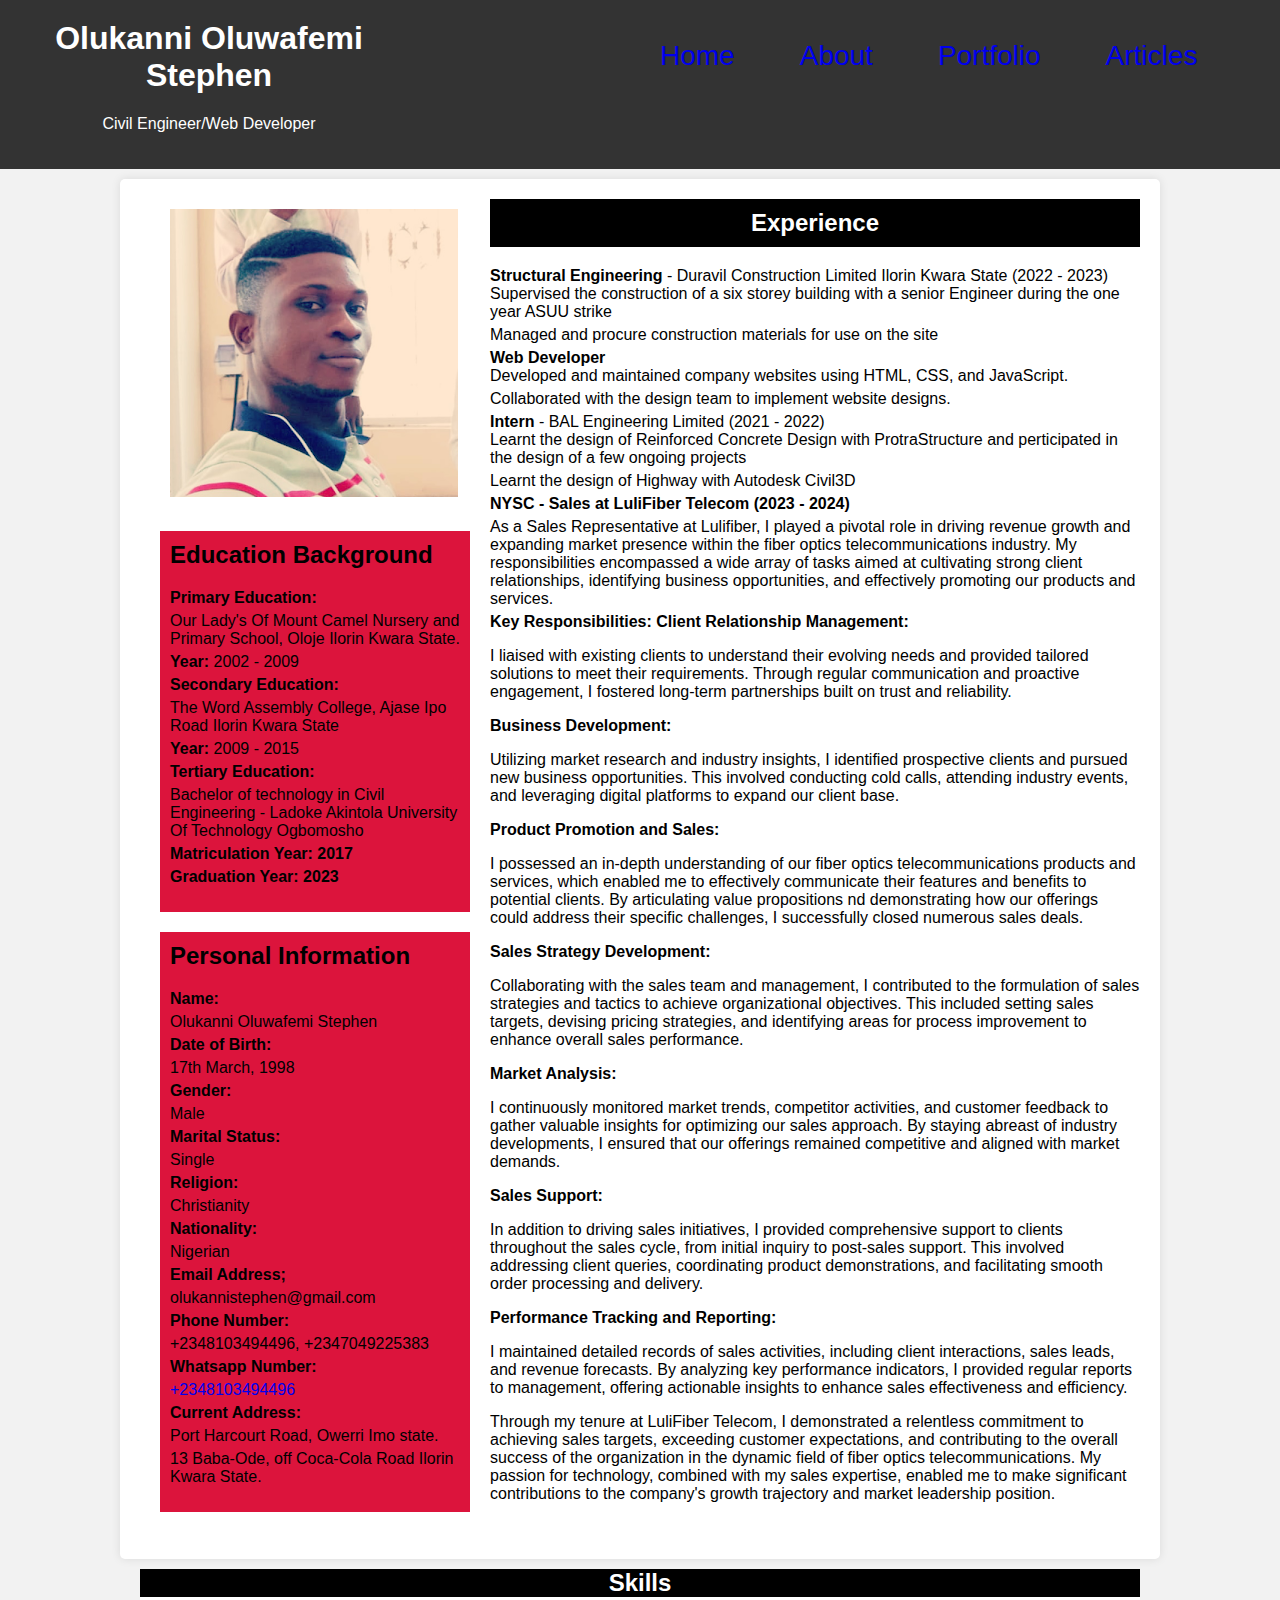
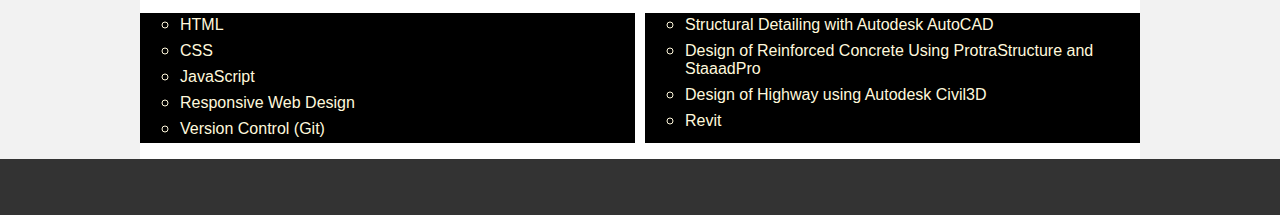
<file: index.html>
<!DOCTYPE html>
<html lang="en">
<head>
    <meta charset="UTF-8">
    <meta name="viewport" content="width=device-width, initial-scale=1.0">
    <title>Resume - Olukanni Oluwafemi Stephen</title>
    <link rel="stylesheet" href="index.css">
</head>
<body>
    <header>
        <div class="hd1">
            <h1>Olukanni Oluwafemi Stephen</h1>
            <p class="proffession">Civil Engineer/Web Developer</p> 
        </div>
        <div class="hd2">
            <a class="all" href="index.html">Home</a>
            <a class="all" href="#">About</a>
            <a class="all" href="portfolio.html">Portfolio</a>
            <a class="all" href="#">Articles</a> 
        </div>
    </header>
    <div class="container">
        <div class="two">
            <section class="image">
                <img src="Olufemi_Stephen.png" alt="My_image" class="img">
            </section>
            <section class="section-Education">
                <h2>Education Background</h2>
                <ul>
                    <li><strong>Primary Education:</strong></li>
                    <li>Our Lady's Of Mount Camel Nursery and Primary School, Oloje Ilorin Kwara State.</li>
                    <li><strong>Year: </strong>2002 - 2009</li>
                    <li><strong>Secondary Education:</strong></li>
                    <li>The Word Assembly College, Ajase Ipo Road Ilorin Kwara State</li>
                    <li><strong>Year: </strong>2009 - 2015</li>
                    <li><strong>Tertiary Education:</strong></li>
                    <li>Bachelor of technology in Civil Engineering - Ladoke Akintola University Of Technology Ogbomosho</li>
                    <li><strong>Matriculation Year: 2017</strong></li>
                    <li><strong>Graduation Year: 2023</strong></li>
                </ul>
            </section>
            <section class="section-personal">
                <h2>Personal Information</h2>
                <ul>
                    <li><strong>Name: </strong></li>
                    <li>Olukanni Oluwafemi Stephen</li>
                    <li><strong>Date of Birth: </strong></li>
                    <li>17th March, 1998</li>
                    <li><strong>Gender: </strong></li>
                    <li>Male</li>
                    <li><strong>Marital Status: </strong></li>
                    <li>Single</li>
                    <li><strong>Religion: </strong></li>
                    <li>Christianity</li>
                    <li><strong>Nationality: </strong></li>
                    <li>Nigerian</li>
                    <li><strong>Email Address; </strong></li>
                    <li>olukannistephen@gmail.com</li>
                    <li><strong>Phone Number: </strong></li>
                    <li>+2348103494496, +2347049225383</li>
                    <li><strong>Whatsapp Number: </strong></li>
                    <li><a class="non" href="https://wa.me/+2348103494496" target="blank">+2348103494496</a></li>
                    <li><strong>Current Address: </strong></li>
                    <li class="bullet">Port Harcourt Road, Owerri Imo state.</li>
                    <li class="bullet">13 Baba-Ode, off Coca-Cola Road Ilorin Kwara State.</li>


                </ul>
            </section>
        </div>

        <article class="section-Experience">
            <h2 class="experience">Experience</h2>
            <ul>
                <li>
                    <strong>Structural Engineering</strong> - Duravil Construction Limited Ilorin Kwara State (2022 - 2023)
                    <ul>
                        <li>Supervised the construction of a six storey building with a senior Engineer during the one year ASUU strike</li>
                        <li>Managed and procure construction materials for use on the site</li>
                    </ul>
                    <strong>Web Developer</strong>
                    <ul>
                        <li>Developed and maintained company websites using HTML, CSS, and JavaScript.</li>
                        <li>Collaborated with the design team to implement website designs.</li>
                    </ul>
                </li>
                <li>
                    <strong>Intern</strong> - BAL Engineering Limited (2021 - 2022)
                    <ul>
                        <li>Learnt the design of Reinforced Concrete Design with ProtraStructure and perticipated in the design of a few ongoing projects</li>
                        <li>Learnt the design of Highway with Autodesk Civil3D</li>
                    </ul>
                </li>
                <li>
                    <strong>NYSC - Sales at LuliFiber Telecom (2023 - 2024)</strong>
                    <li>As a Sales Representative at Lulifiber, I played a pivotal role in driving 
                        revenue growth and expanding market presence within the fiber optics 
                        telecommunications industry. My responsibilities encompassed a wide array 
                        of tasks aimed at cultivating strong client relationships, identifying 
                        business opportunities, and effectively promoting our products and services.</li>

                    <strong>Key Responsibilities:</strong>

                    <strong>Client Relationship Management:</strong> 
                    <p>I liaised with existing clients to understand their evolving needs and 
                        provided tailored solutions to meet their requirements. Through regular 
                        communication and proactive engagement, I fostered long-term partnerships 
                        built on trust and reliability.</p>

                    <strong>Business Development:</strong> 
                    <p>
                        Utilizing market research and industry insights, I identified prospective clients and 
                        pursued new business opportunities. This involved conducting cold calls, attending 
                        industry events, and leveraging digital platforms to expand our client base.
                    </p>
                    <strong>Product Promotion and Sales:</strong>
                    <p>
                        I possessed an in-depth understanding of our fiber optics telecommunications 
                        products and services, which enabled me to effectively communicate their 
                        features and benefits to potential clients. By articulating value propositions 
                        nd demonstrating how our offerings could address their specific challenges, 
                        I successfully closed numerous sales deals.
                    </p>
                    <strong>Sales Strategy Development:</strong>
                    <p>
                        Collaborating with the sales team and management, 
                        I contributed to the formulation of sales strategies and tactics to achieve 
                        organizational objectives. This included setting sales targets, devising pricing 
                        strategies, and identifying areas for process improvement to enhance overall 
                        sales performance.
                    </p>

                    <strong>Market Analysis:</strong>
                    <p>
                        I continuously monitored market trends, competitor activities, 
                        and customer feedback to gather valuable insights for optimizing our sales approach. 
                        By staying abreast of industry developments, I ensured that our offerings remained 
                        competitive and aligned with market demands.
                    </p>
                    
                    <strong>Sales Support:</strong>
                    <p>
                        In addition to driving sales initiatives, I provided comprehensive 
                        support to clients throughout the sales cycle, from initial inquiry to post-sales 
                        support. This involved addressing client queries, coordinating product demonstrations, 
                        and facilitating smooth order processing and delivery.
                    </p>

                    <strong>Performance Tracking and Reporting:</strong>
                    <p>
                        I maintained detailed records of sales 
                        activities, including client interactions, sales leads, and revenue forecasts. 
                        By analyzing key performance indicators, I provided regular reports to 
                        management, offering actionable insights to enhance sales effectiveness and 
                        efficiency.
                    </p>
                    
                    <p>
                        Through my tenure at LuliFiber Telecom, I demonstrated a relentless commitment 
                        to achieving sales targets, exceeding customer expectations, and contributing 
                        to the overall success of the organization in the dynamic field of fiber optics 
                        telecommunications. My passion for technology, combined with my sales expertise, 
                        enabled me to make significant contributions to the company's growth trajectory 
                        and market leadership position.
                    </p>
                    
                </li>
            </ul>
        </article>
    </div>
    <div class="second-container">
        <h2>Skills</h2>
        <section class="section-skill">
            <ol class="list-skills">
                <li>HTML</li>
                <li>CSS</li>
                <li>JavaScript</li>
                <li>Responsive Web Design</li>
                <li>Version Control (Git)</li>
            </ol>
            
            <ol class="list-skills2">
                <li>Structural Detailing with Autodesk AutoCAD</li>
                <li>Design of Reinforced Concrete Using ProtraStructure and StaaadPro</li>
                <li>Design of Highway using Autodesk Civil3D</li>
                <li>Revit</li>
            </ol>
        </section>
    </div>

    <footer>
        <p></p>
    </footer>
</body>
</html>
</file>
<file: index.css>
body {
    font-family: Arial, sans-serif;
    margin: 0;
    padding: 0;
    background-color: #f2f2f2;
}

header {
    background-color: #333;
    color: #fff;
    padding: 20px;
    text-align: center;
    display: flex;
}

.hd1 {
    float: left;
}

.hd2 {
    float: right;
    display: flex;
    float: right;
    margin-top: 20px;
    max-width: 600px;
    height: 70px;
    margin-left: 262px;
}

.hd2 a{
    margin-inline-end: 65px;
    text-decoration: none;
    font-size: 28px;
}

.all:hover{
    padding-left: 24px;
    padding-right: 24px;
    padding-top: 14px;
    padding-bottom: 14px;
    border-radius: 8px;
    background-color: black;
}
.all:focus{
    padding-left: 24px;
    padding-right: 24px;
    padding-top: 14px;
    padding-bottom: 14px;
    border-radius: 8px;
    background-color: black;
}

.proffession {
    text-emphasis: 3ems;
}
.container {
    max-width: 1000px;
    margin: 10px auto;
    padding: 20px;
    background-color: #fff;
    border-radius: 5px;
    box-shadow: 0 0 10px rgba(0, 0, 0, 0.1);
    display: flex;
}

h1, h2, h3 {
    margin-top: 0;
}

.section {
    margin-bottom: 20px;
    
}

.section h2 {
    border-bottom: 2px solid #333;
    padding-bottom: 5px;
}

ul {
    list-style-type: none;
    padding: 0;
}

li {
    margin-bottom: 5px;
}

footer {
    background-color: #333;
    color: #fff;
    padding: 20px;
    text-align: center;
}

.section-skill{
    background-color: white;
    color: cornsilk;
    display: flex;
}

.section-skill li{
    list-style-type: circle;
    
}
.section-skill li::marker{
    font-size: larger;
}
.second-container h2{
    width: 100%;
    text-align: center;
    background-color: black;
    color: white;
    margin-bottom: 0px;
}



.section-Education{
    margin-bottom: 20px;
    background-color: crimson;
    margin: 20px;
    padding: 10px;

}

.section-Experience{
    margin-bottom: 20px;
    max-width: 650px;
}
.section-Experience h2{
    text-align: center;
}

.second-container{
    margin: auto;
    max-width: 1000px;
}
.list-skills{
    float: left;
    background-color: black;
    width: 50%;
    margin-right: 5px;
}
.list-skills2{
    float: right;
    background-color: black;
    width: 50%;
    margin-left: 5px;
}
.list-skills2 li{
    list-style-type: circle;
}

.section-personal{
    background-color: crimson;
    margin: 20px;
    padding: 10px;
    margin-bottom: 20px;
}

.two{
    float: left;
}

.non{
    text-decoration: none;
}

.img{
    margin-left: 20px;
    padding: 10px;
}

.experience{
    padding: 10px;
    background-color: black;
    color: white;
}

@media screen and (max-width: 480px) {

    header{
        max-width: 480px;
        display: block;
        background-color: black;
        max-height: 240px; 
        
    }
    .hd1{
        max-width: 480px;
        font-size: 16px;
        
    }
    .hd1 h1{
        font-size: 16px;
    }
    .hd2{
        max-width: 480px;
        max-height: 35px;
        background-color: none;
        
    }

    .hd2 a{
        margin-inline-end: 12px;
        text-decoration: none;
        font-size: 16px;
    }
    
    .container {
        max-width: 480px;
        margin: 5px auto;
        padding: 10px;
        background-color: #fff;
        border-radius: 5px;
        box-shadow: 0 0 10px rgba(0, 0, 0, 0.1);
        display: block;
    }

    .two{
        display: block;
        background-color: white;
    }

    .section-Experience{
        margin: 10 auto;
        padding: 10px;

    }

    
    .section-Experience h2{
        padding: 10px;
        background-color: black;
        color: white;
    }
}
</file>
